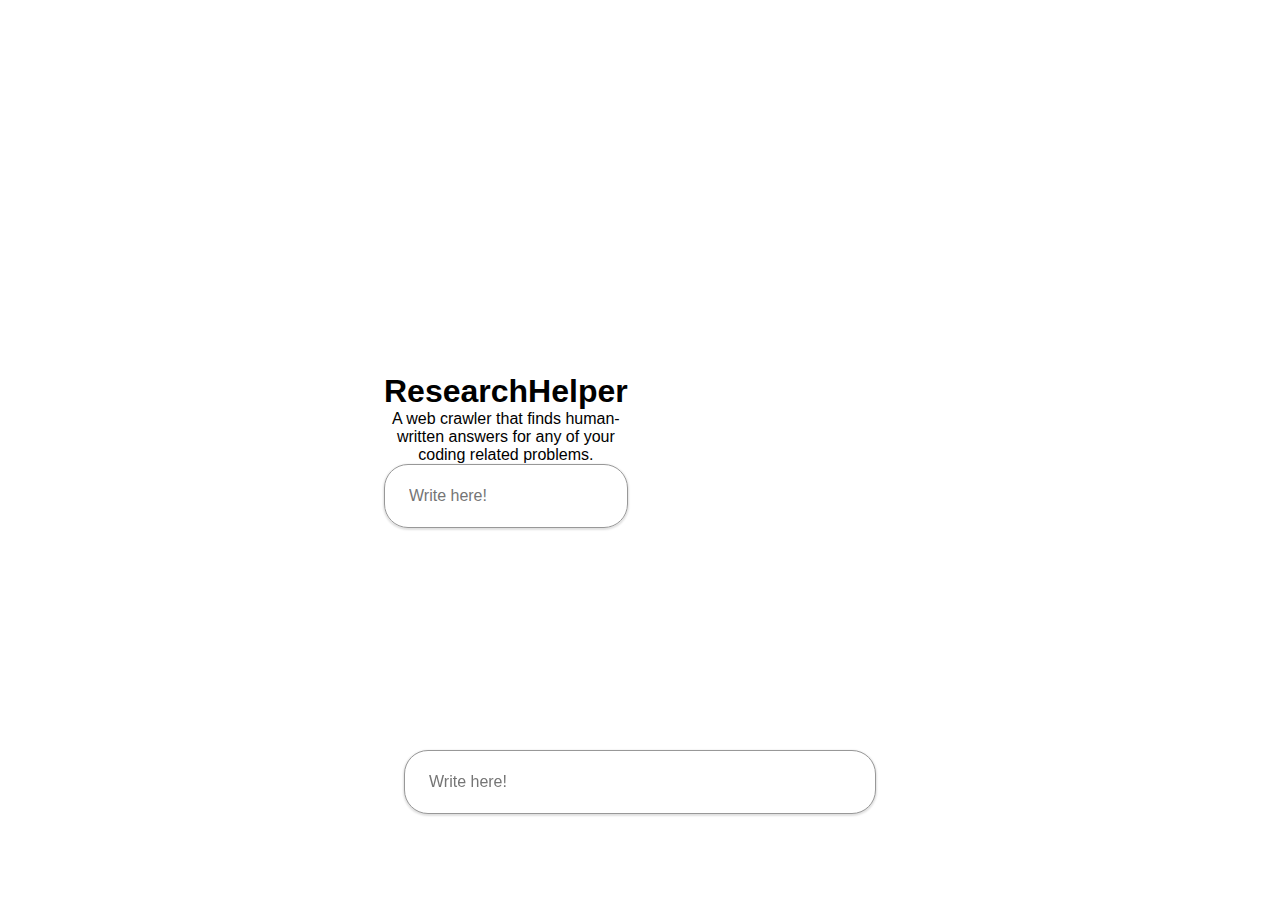
<file: frontend/index.html>
<!DOCTYPE html>
<html lang="en">
<head>
    <link rel="stylesheet" href="css/main.css">
</head>
<body>
    <script src="js/main.js"></script>
    <div id="title-page">
        <h1>ResearchHelper</h1>
        <p>A web crawler that finds human-written answers for any of your coding related problems.</p>
        <form class="user-input-form">
            <input type="text" class="user-input" size="20" maxlength="100" placeholder="Write here!" >
            <input type="submit" hidden />
        </form>
    </div>
    <div id="main-page">
        <section id="main-panel">
            <div id = "response">
            </div>
        </section>
    </div>
    <div id="footer">
        <form class="user-input-form">
            <input type="text" class="user-input" size="20" maxlength="100" placeholder="Write here!" >
            <input type="submit" hidden />
        </form>
    </div>
</body>
</html>
</file>
<file: frontend/css/main.css>
*, ::before, ::after {
    box-sizing: border-box;
    margin: 0;
    padding: 0;
}

body {
    font-size: 16px;
    width: 100%;
    height: 100vh;
    overflow: hidden;
    background-color: white;
    display: flex;
    margin: 0;
    padding: 0;
    font-family: 'Arial';
}

#title-page {
    display: flex;
    justify-content: center;
    align-items: center; 
    flex-direction: column;
    padding: 0 30%;
    margin: 0;
    width: 100%;
    height: 100%;
    text-align: center;
}

#title-page h1 {
    width: 100%;
}

#footer {
    position: fixed;
    width: 40%;
    height: 150px;
    background-color: transparent;
    border-radius: 20px;
    padding: 20px;
    margin: 0 30%;
    bottom: 20px;
}

#footer form {
    background-color: white;
}

form {
    padding: 0;
    margin: 0;
    width: 100%;
    height: 4rem;
    border-radius: 1.5rem;
    border-style: solid;
    border-width: 1px;
    border-color: #989898;
    box-shadow: none;
    outline: none;
    display: block;
    box-sizing: border-box;
    box-shadow: 0px 1px 2px 1px #e0e0e0;
}

form .user-input {
    font-size: 16px;
    box-sizing: border-box;
    border-width: 0;
    box-sizing: border-box;
    width: 100%;
    max-width:100%;
    height: 100%;
    padding: 1.5rem;
    margin: 0;
    background-color: transparent;
    resize: vertical;
    display: block;
    color: #242424;
}

form .user-input:focus {
    outline: none;
}

#main-page {
    box-sizing: border-box;
    padding: 0;
    margin: 0;
    height: 100%;
    width: 100%;
}

#main_panel {
    width: 100%;
    height: 100%;
}

#response {
    background-color: #242424;
    width: 100%;
    max-height: 100vh;
    padding: 5%;
    background-color: white;
    overflow: scroll;
    scrollbar-width: none;
}

#response .response-content {
    height: 100%;
    overflow: scroll;
    scrollbar-width: none;
    font-family: 'Arial';
}

.result-item .result-header {
    background-color: #f8f8f8;
    width: 100%;
    border-color: #242424;
    border-width: 1px;
    border-style: solid;
    border-left-width: 0;
    border-right-width: 0;
    display: flex;
    align-items: center;
}

.result-item .result-header a {
    color:#242424;
    text-decoration: none;
}

.result-item .result-header .result-expander {
    width: 20px;
    height: 20px;
    padding: 15px;
    margin: 10px;
    background-color: #f0f0f0;
}

.result-item .result-content {
    max-height: 600px;
    width: 100%;
    overflow: scroll;
    scrollbar-width: none;
    background-color: white;
}

.result-item .content-text {
    line-height: 1.5;
    padding: 10px;
}

code {
    padding: 3px;
    border-radius: 3px;
    width: 100%;
    background-color: #f0f0f0;
}

pre code {
    padding: 0;
    border-radius: 0;
}

pre {
    padding: 3px;
    border-radius: 3px;
    width: 100%;
    background-color: #f0f0f0;
}

blockquote {
    border-left-style: solid;
    border-width: 5px;
    border-color: #242424;
}
</file>
